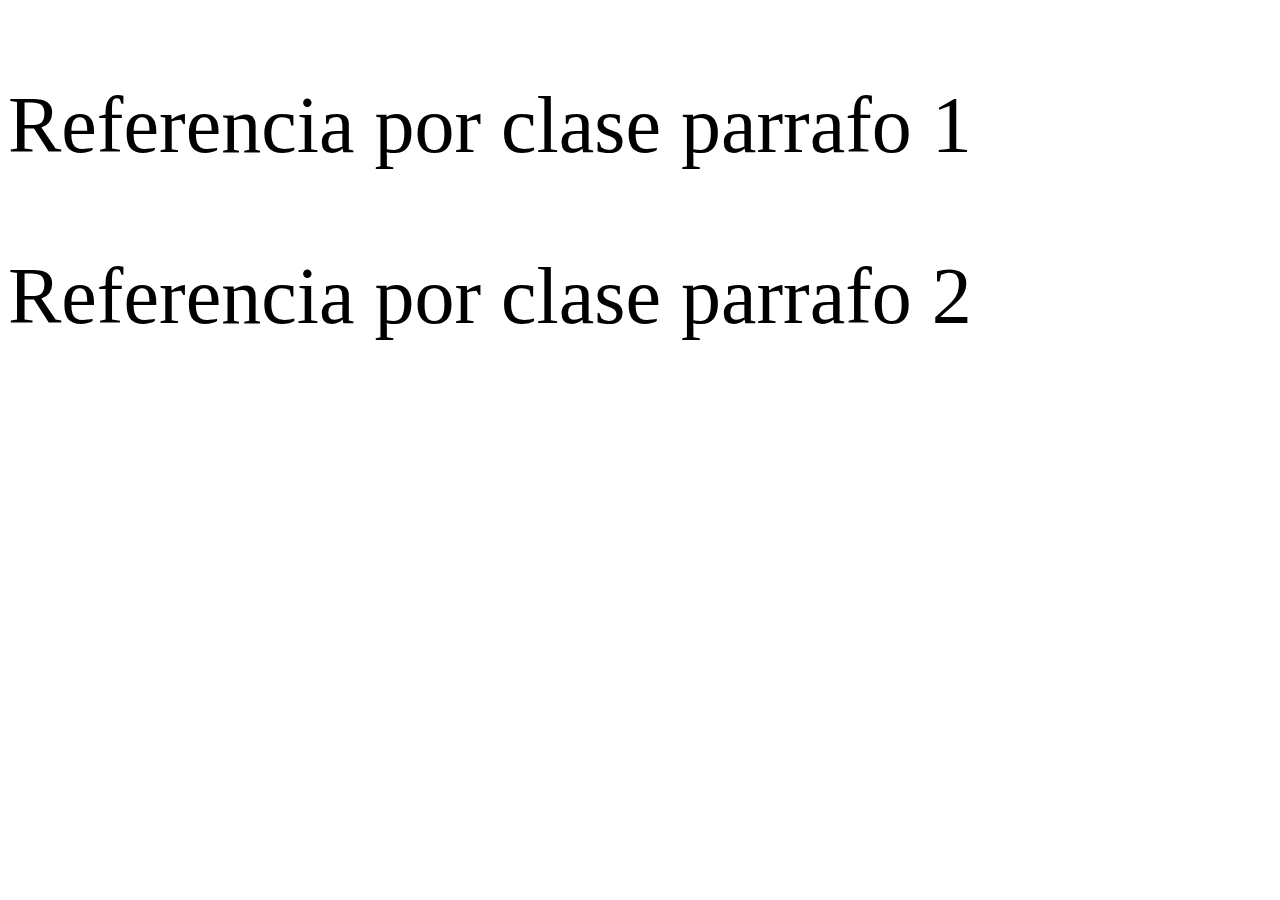
<file: ReferenciaCss/index.html>
<!DOCTYPE html>
<head>
    <title>Referencia Css</title>
    <link rel="styleSheet" href="styles.css">
</head>
<body>
    <p class="clase">Referencia por clase parrafo 1</p>
    <p class="clase">Referencia por clase parrafo 2</p>
</body>
</file>
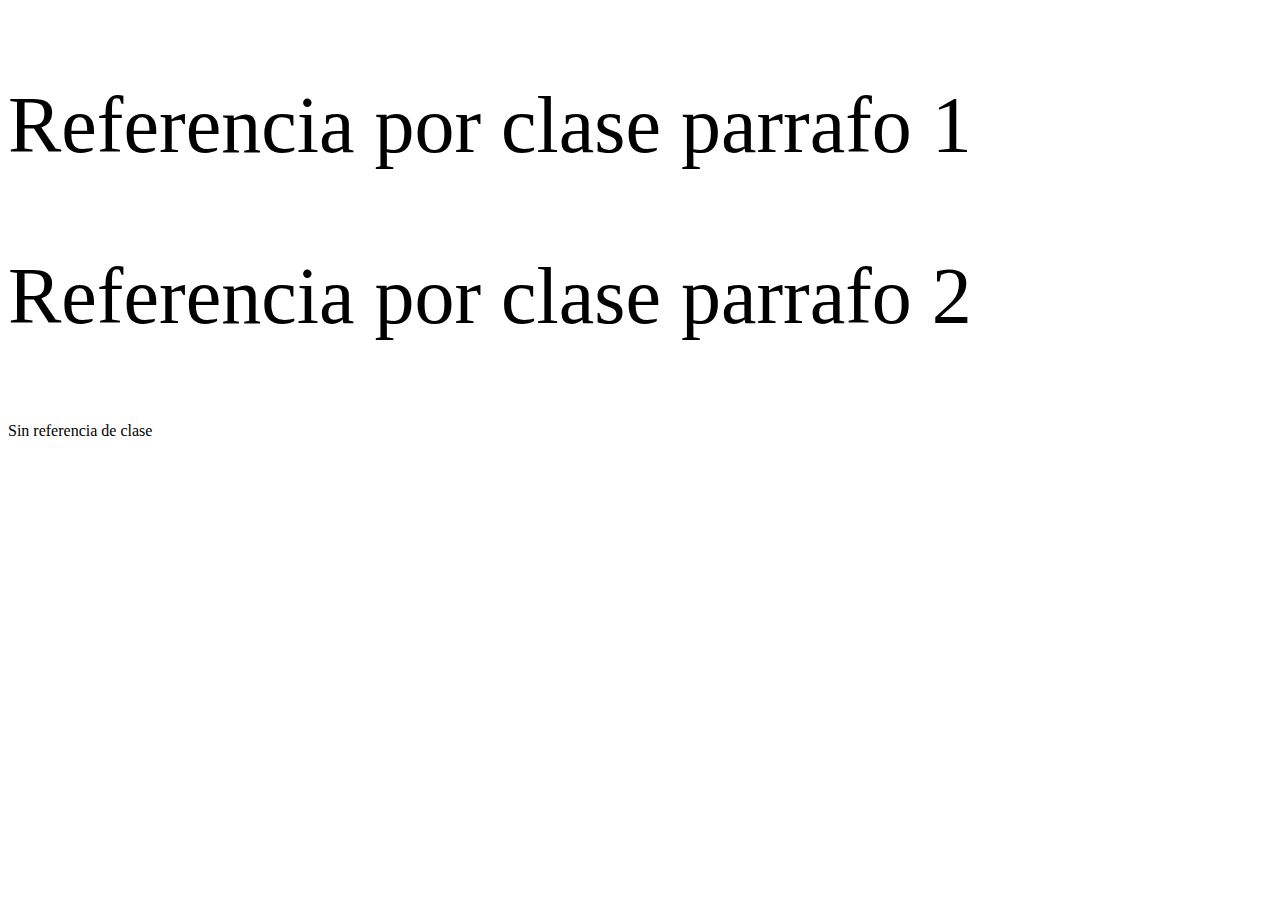
<file: ReferenciaCss/reNormales/index.html>
<!DOCTYPE html>
<head>
    <title>Referencia Css</title>
    <link rel="styleSheet" href="styles.css">
</head>
<body>
    <p class="clase">Referencia por clase parrafo 1</p>
    <p class="clase">Referencia por clase parrafo 2</p>
    <p>Sin referencia de clase</p>
</body>
</file>
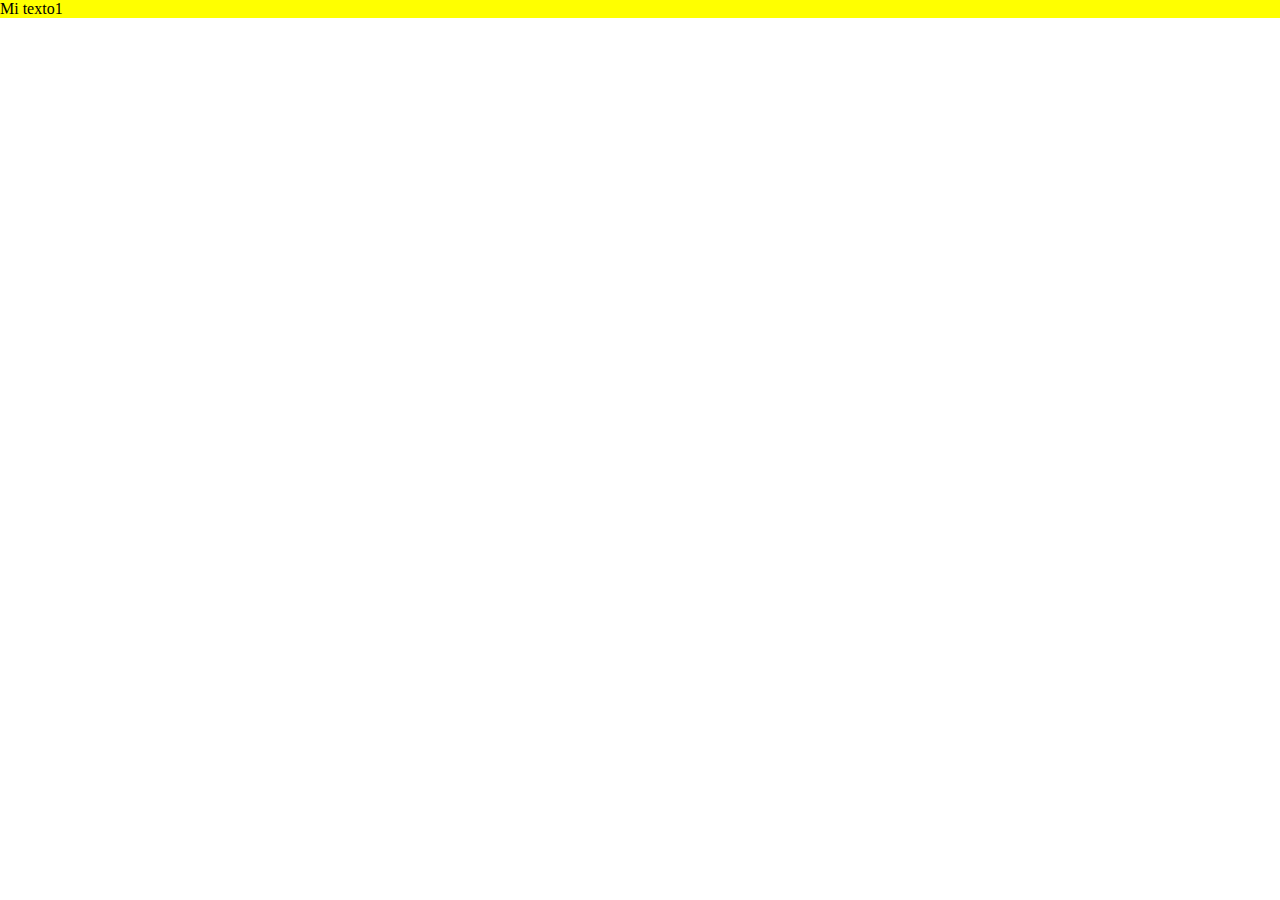
<file: ReferenciaCss/tecnicasDeClase/index.html>
<!DOCTYPE html>
<html lang="es">

<head>
    <title>Este texto es el título del documento</title>
    <link rel="stylesheet" href="styles.css">
</head>

<body>
    <div id="wrapper">
        <p class="mitexto1">Mi texto1</p>
    </div>
</body>

</html>
</file>
<file: ReferenciaCss/styles.css>
.clase {
    font-size: 80px;
}
</file>
<file: ReferenciaCss/reNormales/styles.css>
.clase {
    font-size: 80px;
}
</file>
<file: ReferenciaCss/tecnicasDeClase/styles.css>
*{
    margin: 0px;
}

p:only-child{
    background-color: yellow;
}
</file>
